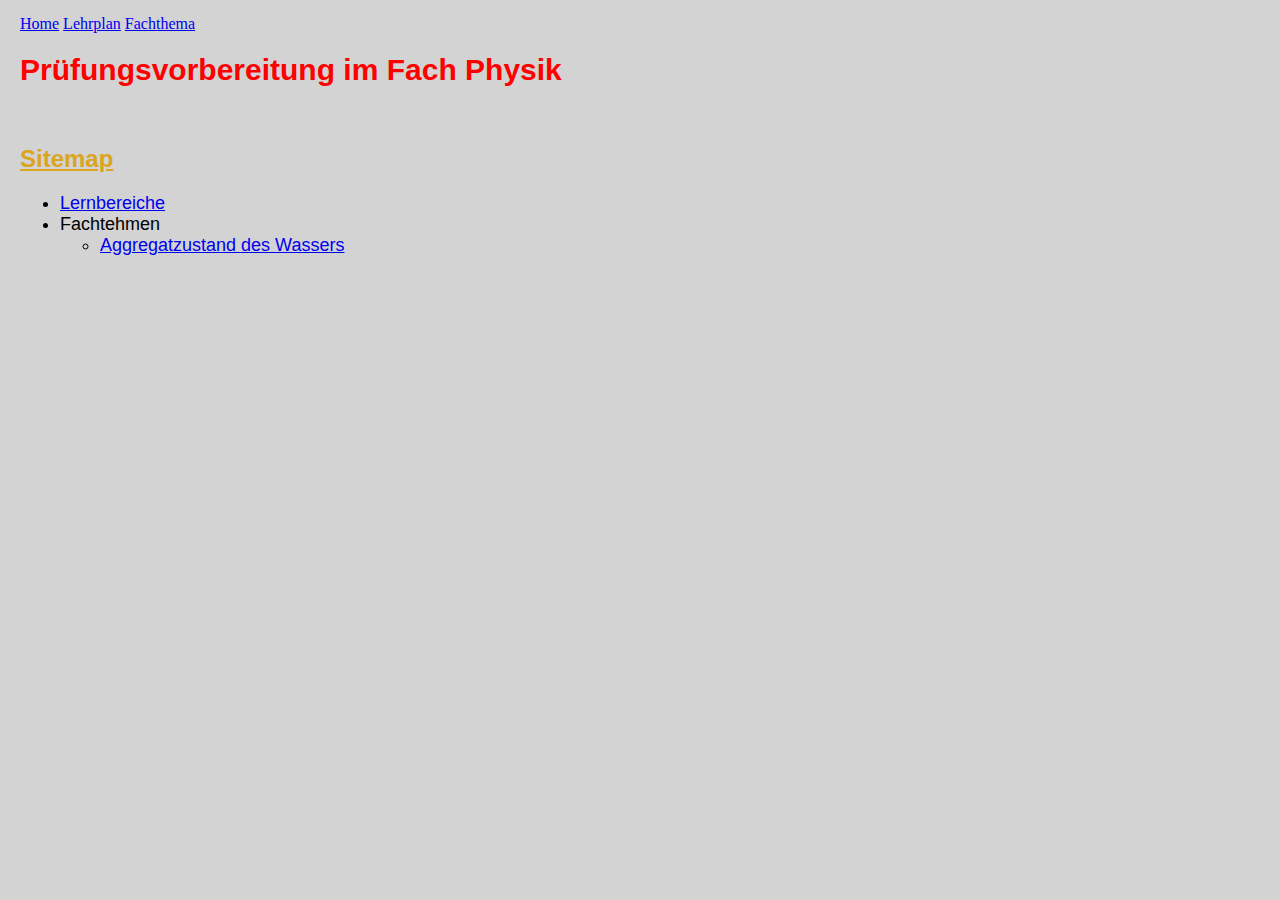
<file: Abschlussprojekt/index.html>
<!DOCTYPE html>
    <head>
        <html lang="de">
        <meta charset="UTF-8">
        <meta author content="Louis Tiesler">
        <title>Sitemap</title>
        <style>
            body {margin-left:20px; margin-top:15px; background-color: lightgray;}
            h1 {font-family:arial; font-size:30px; color:red}
            h2 {font-family: Helvetica; color: goldenrod;}
            li {font-family:arial; font-size:18px; color:black}
        </style>
    </head>
    <body>
        <div class="topnav">
            <a class="active" href="index.html">Home</a>
            <a href="lernbereiche_physik.html">Lehrplan</a>
            <a href="fachthema_1.html">Fachthema</a>
        </div>
        <h1>Prüfungsvorbereitung im Fach Physik</h1>
        <br>
        <h2><u>Sitemap</u></h2>
            <ul>
                <li>
                    <a href="lernbereiche_physik.html">Lernbereiche</a>
                </li>
                <li>
                    Fachtehmen
                    <ul>
                        <li>
                            <a href="fachthema_1.html">Aggregatzustand des Wassers</a>
                        </li>
                    </ul>
                </li>
            </ul>
    </body>
</html>
</file>
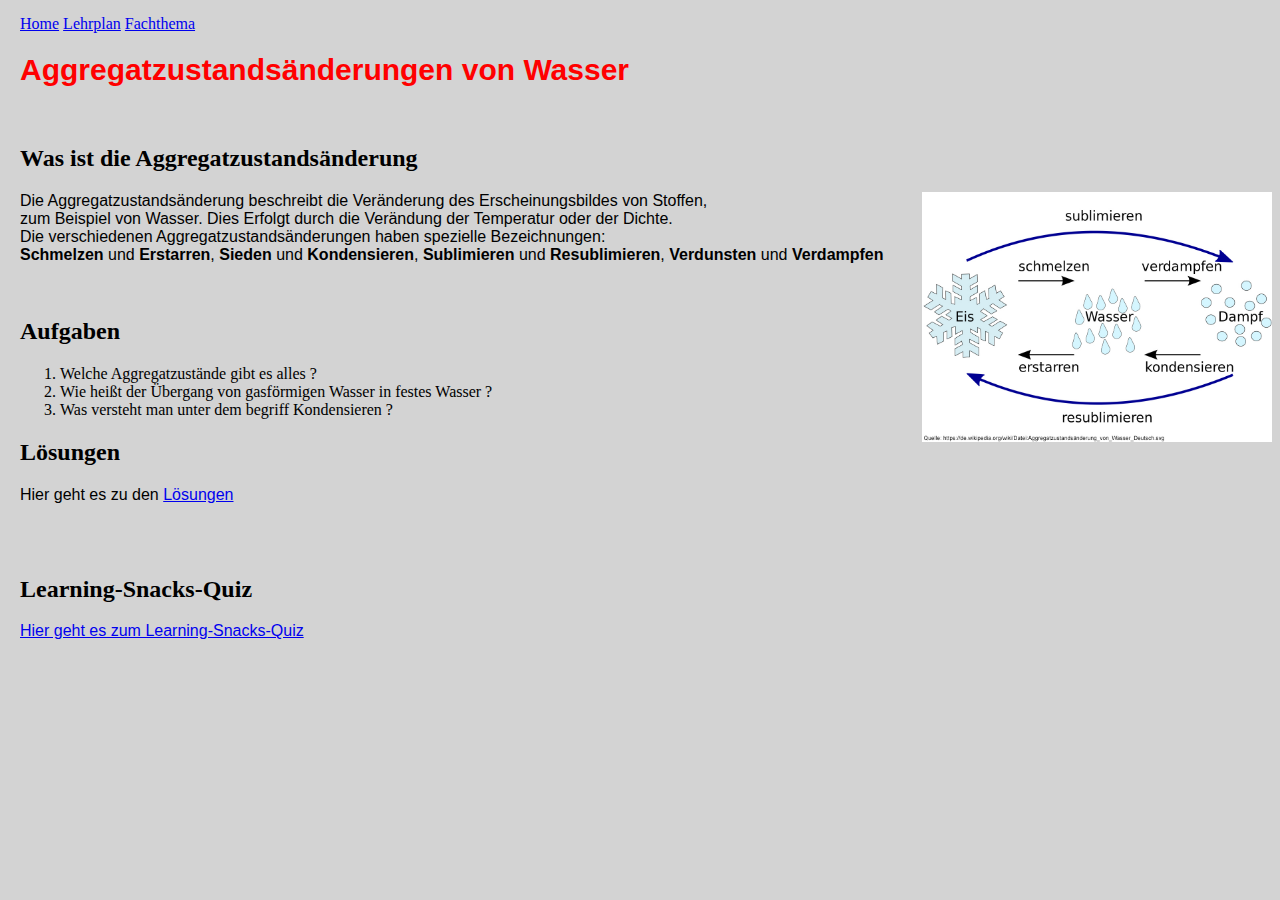
<file: Abschlussprojekt/fachthema_1.html>
<!DOCTYPE html>
    <head>
        <html lang="de">
        <meta charset="UTF-8">
        <meta author content="Louis Tiesler">
        <title>Aggregatzustand</title>
        <style>
            body {margin-left:20px; margin-top:15px; background-color: lightgray;}
            h1 {font-family:arial; font-size:30px; color:red}
            p {font-family: arial; font-size: 14; color: black;}
        </style>
    </head>
    <body>
        <div class="topnav">
            <a href="index.html">Home</a>
            <a href="lernbereiche_physik.html">Lehrplan</a>
            <a class="active" href="fachthema_1.html">Fachthema</a>
        </div>
        <h1>Aggregatzustandsänderungen von Wasser</h1>
        <br>
        <h2>Was ist die Aggregatzustandsänderung</h2>
        <img src="Aggregatzustand_wasser.jpg" height="250" width="350" align="right" Aggregatzustandsänderung von Wasser>
        <p>Die Aggregatzustandsänderung beschreibt die Veränderung des Erscheinungsbildes von Stoffen, <br>
            zum Beispiel von Wasser. Dies Erfolgt durch die Verändung der Temperatur oder der Dichte. <br>
            Die verschiedenen Aggregatzustandsänderungen haben spezielle Bezeichnungen: <br>
            <b>Schmelzen</b> und <b>Erstarren</b>, <b>Sieden</b> und <b>Kondensieren</b>, <b>Sublimieren</b> und <b>Resublimieren</b>, <b>Verdunsten</b> und <b>Verdampfen</b>
        </p>
        <br>
        <h2>Aufgaben</h2>
        <p>
            <ol>
                <li>Welche Aggregatzustände gibt es alles ?</li>
                <li>Wie heißt der Übergang von gasförmigen Wasser in festes Wasser ?</li>
                <li>Was versteht man unter dem begriff Kondensieren ?</li>
            </ol>
        </p>
        <h2>Lösungen</h2>
        <p>Hier geht es zu den <a href="fachthema_mit_lösungen.html">Lösungen</a> </p>
        <br>
        <br>
        <h2>Learning-Snacks-Quiz</h2>
        <p>
            <a href="quiz.html">Hier geht es zum Learning-Snacks-Quiz</a>
        </p>
    </body>
</hmtl>
</file>
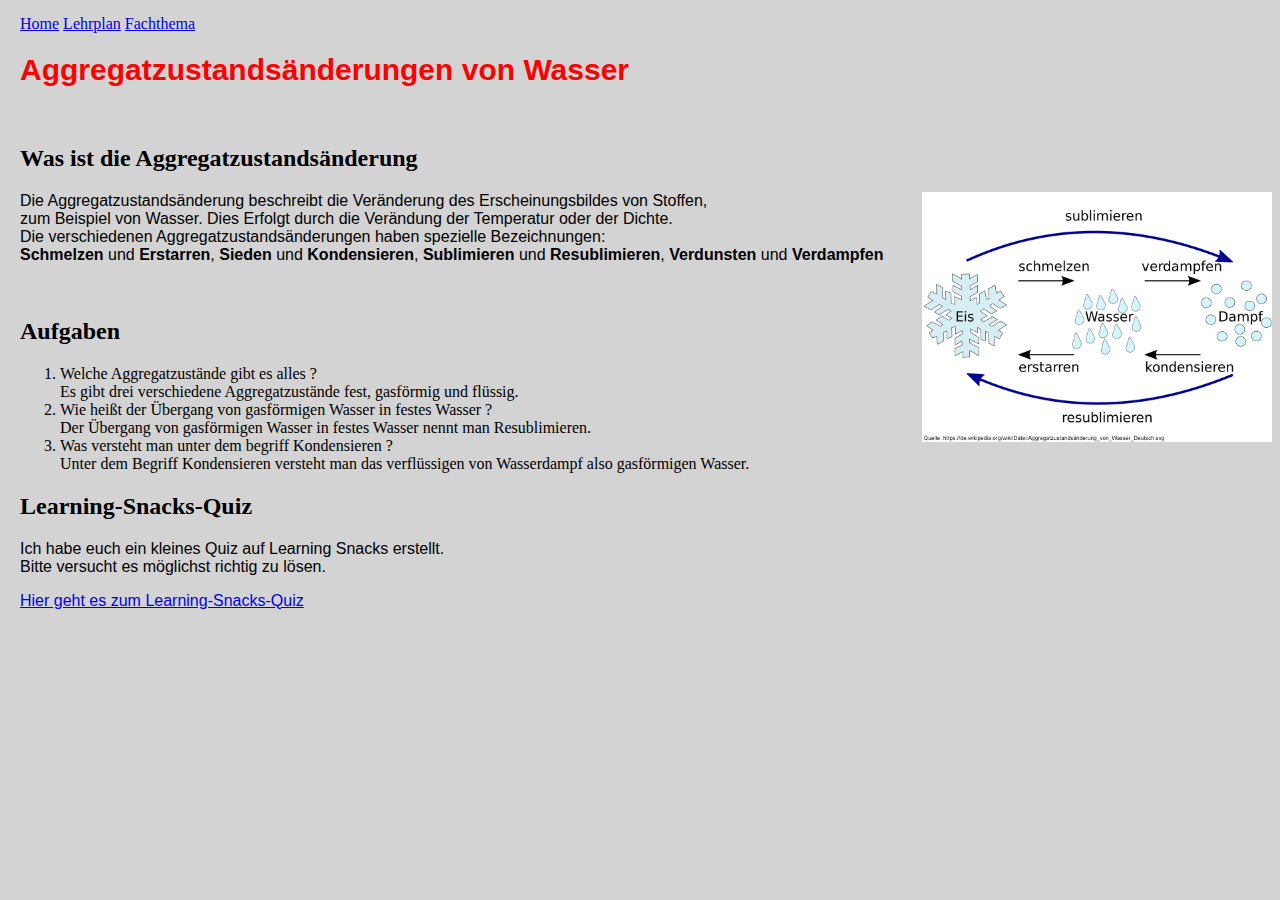
<file: Abschlussprojekt/fachthema_mit_lösungen.html>
<!DOCTYPE html>
    <head>
        <html lang="de">
        <meta charset="UTF-8">
        <meta author content="Louis Tiesler">
        <title>Aggregatzustand</title>
        <style>
            body {margin-left:20px; margin-top:15px; background-color: lightgray;}
            h1 {font-family:arial; font-size:30px; color:red}
            p {font-family: arial; font-size: 14; color: black;}
        </style>
    </head>
    <body>
        <div class="topnav">
            <a href="index.html">Home</a>
            <a href="lernbereiche_physik.html">Lehrplan</a>
            <a class="active" href="fachthema_1.html">Fachthema</a>
        </div>
        <h1>Aggregatzustandsänderungen von Wasser</h1>
        <br>
        <h2>Was ist die Aggregatzustandsänderung</h2>
        <img src="Aggregatzustand_wasser.jpg" height="250" width="350" align="right" Aggregatzustandsänderung von Wasser>
        <p>Die Aggregatzustandsänderung beschreibt die Veränderung des Erscheinungsbildes von Stoffen, <br>
            zum Beispiel von Wasser. Dies Erfolgt durch die Verändung der Temperatur oder der Dichte. <br>
            Die verschiedenen Aggregatzustandsänderungen haben spezielle Bezeichnungen: <br>
            <b>Schmelzen</b> und <b>Erstarren</b>, <b>Sieden</b> und <b>Kondensieren</b>, <b>Sublimieren</b> und <b>Resublimieren</b>, <b>Verdunsten</b> und <b>Verdampfen</b>
        </p>
        <br>
        <h2>Aufgaben</h2>
        <p>
            <ol>
                <li>Welche Aggregatzustände gibt es alles ?</li>
                 Es gibt drei verschiedene Aggregatzustände fest, gasförmig und flüssig.
                <li>Wie heißt der Übergang von gasförmigen Wasser in festes Wasser ?</li>
                 Der Übergang von gasförmigen Wasser in festes Wasser nennt man Resublimieren.
                <li>Was versteht man unter dem begriff Kondensieren ?</li>
                 Unter dem Begriff Kondensieren versteht man das verflüssigen von Wasserdampf also gasförmigen Wasser.
            </ol>
        </p>
        <h2>Learning-Snacks-Quiz</h2>
        <p>Ich habe euch ein kleines Quiz auf Learning Snacks erstellt. <br> 
            Bitte versucht es möglichst richtig zu lösen.
        </p>
        <p>
            <a href="quiz.html">Hier geht es zum Learning-Snacks-Quiz</a>
        </p>
    </body>
</hmtl>
</file>
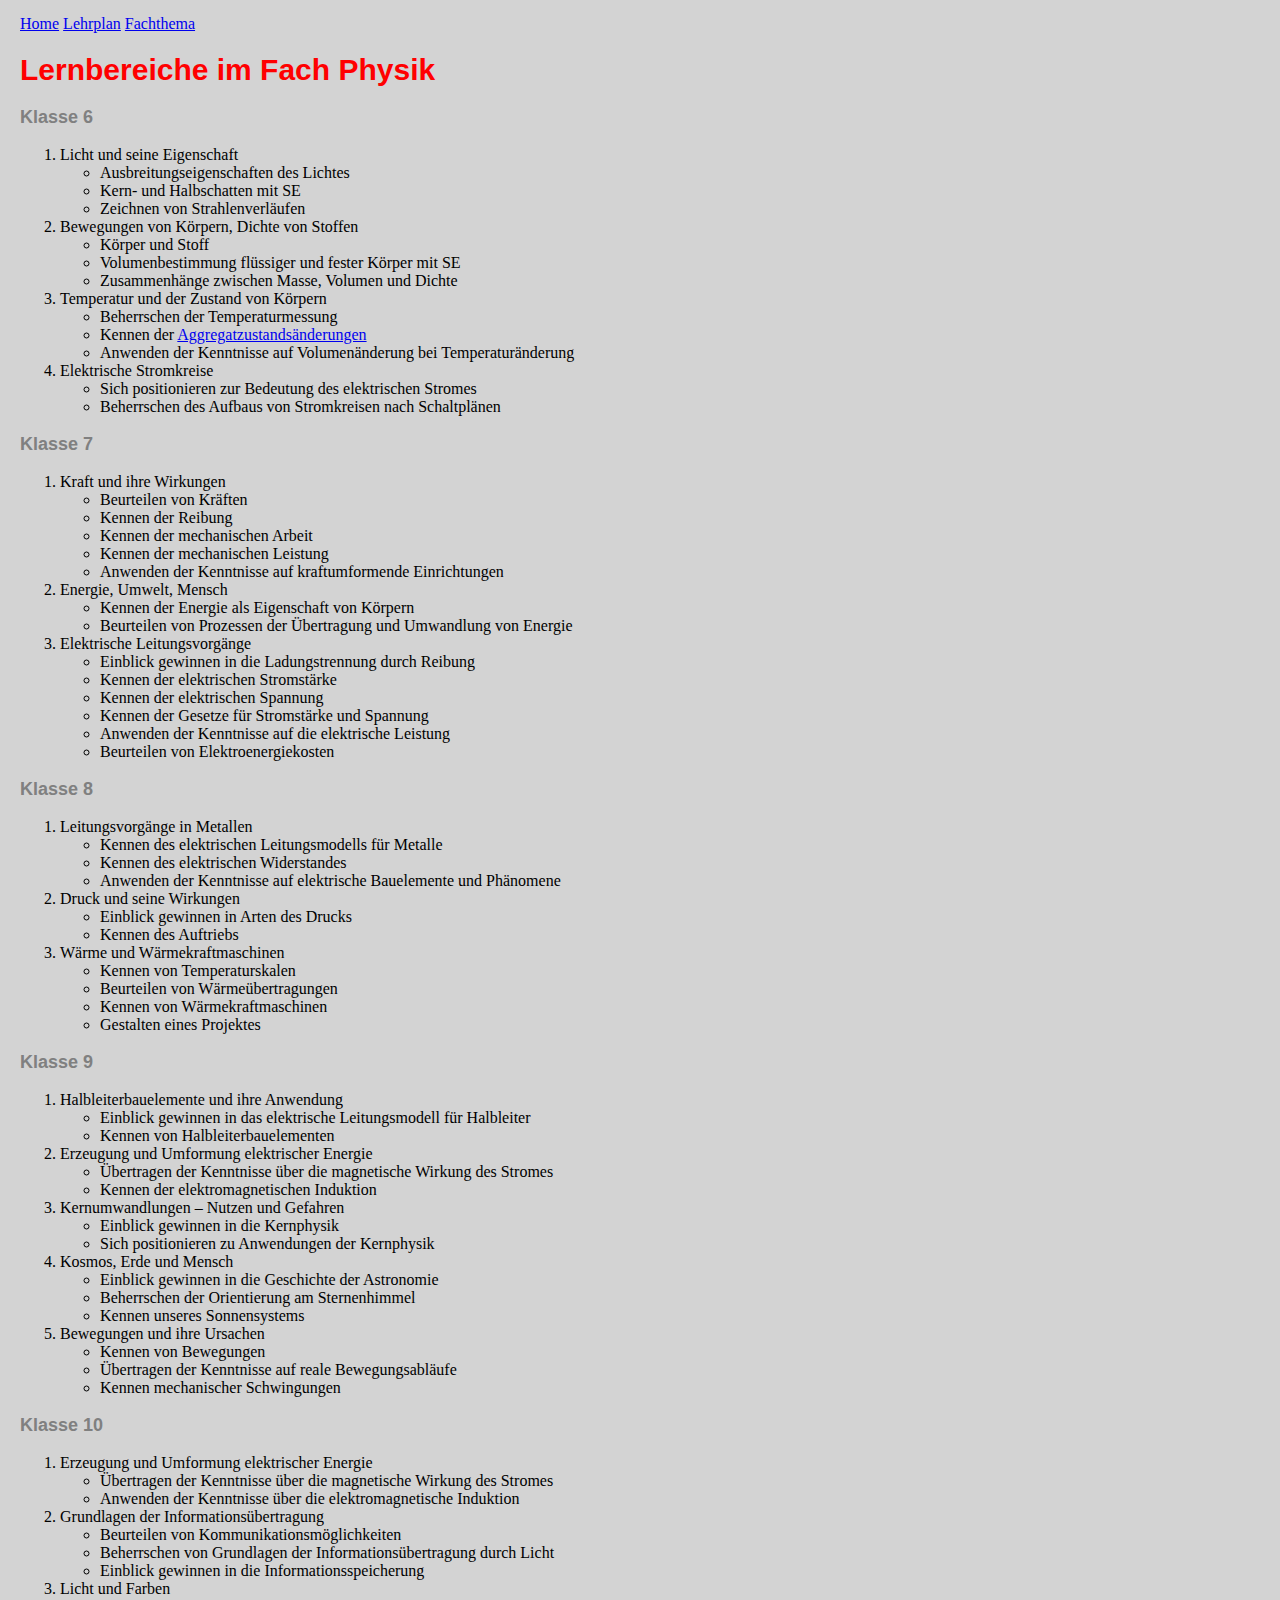
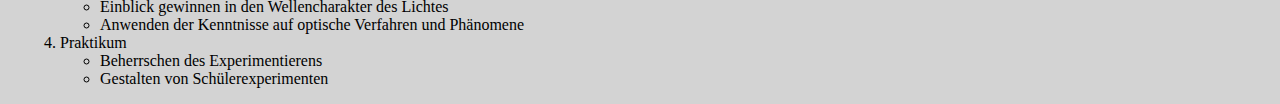
<file: Abschlussprojekt/lernbereiche_physik.html>
<!DOCTYPE html>
    <head>
        <html lang="de">
        <meta charset="UTF-8">
        <meta author content="Louis Tiesler">
        <title>Übersicht Lernbereich Physik</title>
        <style>
            body {margin-left:20px; margin-top:15px; background-color: lightgray;}
            h1 {font-family:arial; font-size:30px; color:red}
            h3 {font-family:arial; font-size:18px; color:gray}
        </style>
    </head>
    <body>
        <div class="topnav">
            <a href="index.html">Home</a>
            <a class="active" href="lernbereiche_physik.html">Lehrplan</a>
            <a href="fachthema_1.html">Fachthema</a>
        </div>
        <h1>Lernbereiche im Fach Physik</h1>
        <h3>Klasse 6</h3>
            <ol>
                <li>Licht und seine Eigenschaft</li>
                    <ul>
                        <li>Ausbreitungseigenschaften des Lichtes</li>
                        <li>Kern- und Halbschatten mit SE</li>
                        <li>Zeichnen von Strahlenverläufen</li>
                    </ul>
                <li>Bewegungen von Körpern, Dichte von Stoffen</li>
                    <ul>
                        <li>Körper und Stoff</li>
                        <li>Volumenbestimmung flüssiger und fester
                            Körper mit SE</li>
                        <li>Zusammenhänge zwischen Masse,
                            Volumen und Dichte</li>
                    </ul>
                <li>Temperatur und der Zustand von Körpern</li>
                    <ul>
                        <li>Beherrschen der Temperaturmessung</li>
                        <li>Kennen der <a href="fachthema_1.html">Aggregatzustandsänderungen</a></li>
                        <li>Anwenden der Kenntnisse auf Volumenänderung
                            bei Temperaturänderung</li>
                    </ul>
                <li>Elektrische Stromkreise</li>
                    <ul>
                        <li>Sich positionieren zur Bedeutung des
                            elektrischen Stromes</li>
                        <li>Beherrschen des Aufbaus von Stromkreisen
                            nach Schaltplänen</li>
                    </ul>
            </ol>
        <h3>Klasse 7</h3>
            <ol>
                <li>Kraft und ihre Wirkungen</li>
                    <ul>
                        <li>Beurteilen von Kräften</li>
                        <li>Kennen der Reibung</li>
                        <li>Kennen der mechanischen Arbeit </li>
                        <li>Kennen der mechanischen Leistung</li>
                        <li>Anwenden der Kenntnisse auf kraftumformende
                            Einrichtungen</li>
                    </ul>
                <li>Energie, Umwelt, Mensch </li>
                    <ul>
                        <li>Kennen der Energie als Eigenschaft von Körpern</li>
                        <li>Beurteilen von Prozessen der Übertragung und
                            Umwandlung von Energie</li>
                    </ul>
                <li>Elektrische Leitungsvorgänge</li>
                    <ul>
                        <li>Einblick gewinnen in die Ladungstrennung durch
                            Reibung</li>
                        <li>Kennen der elektrischen Stromstärke</li>
                        <li>Kennen der elektrischen Spannung</li>
                        <li>Kennen der Gesetze für Stromstärke und Spannung</li>
                        <li>Anwenden der Kenntnisse auf die elektrische
                            Leistung</li>
                        <li>Beurteilen von Elektroenergiekosten</li>
                    </ul>
            </ol>
        <h3>Klasse 8</h3>
            <ol>
                <li>Leitungsvorgänge in Metallen</li>
                    <ul>
                        <li>Kennen des elektrischen Leitungsmodells für
                            Metalle</li>
                        <li>Kennen des elektrischen Widerstandes</li>
                        <li>Anwenden der Kenntnisse auf elektrische
                            Bauelemente und Phänomene
                            </li>
                    </ul>
                <li>Druck und seine Wirkungen</li>
                    <ul>
                        <li>Einblick gewinnen in Arten des Drucks</li>
                        <li>Kennen des Auftriebs</li>
                    </ul>
                <li>Wärme und Wärmekraftmaschinen</li>
                    <ul>
                        <li>Kennen von Temperaturskalen</li>
                        <li>Beurteilen von Wärmeübertragungen</li>
                        <li>Kennen von Wärmekraftmaschinen</li>
                        <li>Gestalten eines Projektes</li>
                    </ul>
            </ol>
        <h3>Klasse 9</h3>
            <ol>
                <li>Halbleiterbauelemente und ihre Anwendung</li>
                    <ul>
                        <li>Einblick gewinnen in das elektrische
                            Leitungsmodell für Halbleiter</li>
                        <li>Kennen von Halbleiterbauelementen</li>
                    </ul>
                <li>Erzeugung und Umformung elektrischer Energie</li>
                    <ul>
                        <li>Übertragen der Kenntnisse über die magnetische
                            Wirkung des Stromes</li>
                        <li>Kennen der elektromagnetischen Induktion</li>
                    </ul>
                <li>Kernumwandlungen – Nutzen und Gefahren</li>
                    <ul>
                        <li>Einblick gewinnen in die Kernphysik</li>
                        <li>Sich positionieren zu Anwendungen der
                            Kernphysik</li>
                    </ul>
                <li>Kosmos, Erde und Mensch</li>
                    <ul>
                        <li>Einblick gewinnen in die Geschichte der
                            Astronomie</li>
                        <li>Beherrschen der Orientierung am
                            Sternenhimmel</li>
                        <li>Kennen unseres Sonnensystems</li>
                    </ul>
                <li>Bewegungen und ihre Ursachen</li>
                    <ul>
                        <li>Kennen von Bewegungen</li>
                        <li>Übertragen der Kenntnisse auf reale
                            Bewegungsabläufe</li>
                        <li>Kennen mechanischer Schwingungen</li>
                    </ul>
            </ol>
        <h3>Klasse 10</h3>
            <ol>
                <li>Erzeugung und Umformung elektrischer Energie</li>
                    <ul>
                        <li>Übertragen der Kenntnisse über die magnetische
                            Wirkung des Stromes</li>
                        <li>Anwenden der Kenntnisse über die
                            elektromagnetische Induktion</li>
                    </ul>
                <li>Grundlagen der Informationsübertragung</li>
                    <ul>
                        <li>Beurteilen von Kommunikationsmöglichkeiten</li>
                        <li>Beherrschen von Grundlagen der Informationsübertragung durch Licht</li>
                        <li>Einblick gewinnen in die
                            Informationsspeicherung</li>
                    </ul>
                <li>Licht und Farben</li>
                    <ul>
                        <li>Einblick gewinnen in den Wellencharakter des
                            Lichtes</li>
                        <li>Anwenden der Kenntnisse auf optische
                            Verfahren und Phänomene</li>
                    </ul>
                <li>Praktikum</li>
                    <ul>
                        <li>Beherrschen des Experimentierens</li>
                        <li>Gestalten von Schülerexperimenten</li>
                    </ul>
            </ol>
    </body>
</html>
</file>
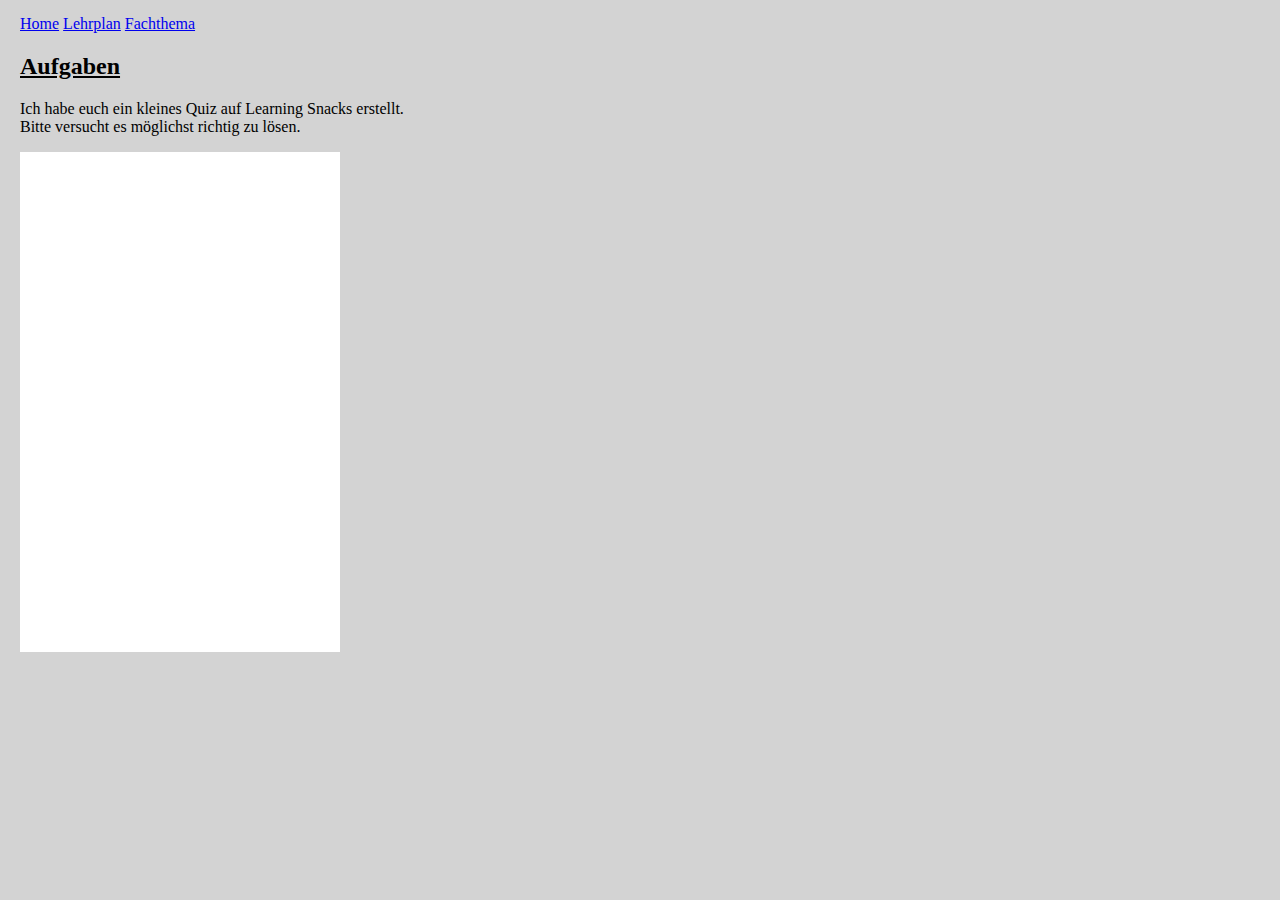
<file: Abschlussprojekt/quiz.html>
<!DOCTYPE html>
    <head>
        <html lang="de">
        <meta charset="UTF-8">
        <meta author content="Louis Tiesler">
        <title>Quiz</title>
        <style>
            body {margin-left:20px; margin-top:15px; background-color: lightgray;}
        </style>
    </head>
    <body>
        <div class="topnav">
            <a href="index.html">Home</a>
            <a href="lernbereiche_physik.html">Lehrplan</a>
            <a class="active" href="fachthema_1.html">Fachthema</a>
        </div>
        <h2><u>Aufgaben</u></h2>
        <p>Ich habe euch ein kleines Quiz auf Learning Snacks erstellt. <br> 
            Bitte versucht es möglichst richtig zu lösen.
        </p>
        <div style ='background:white;width:320px;height:500px;'>
        <iframe style= 'position:relative;border:none; float:left;'width=320 height=480 src="https://www.learningsnacks.de/embed/141515/">
        </iframe>
        <a style='position:relative; height:20px;text-align:center;float:left;' </a>
        </div>
    </body>
</html>
</file>
